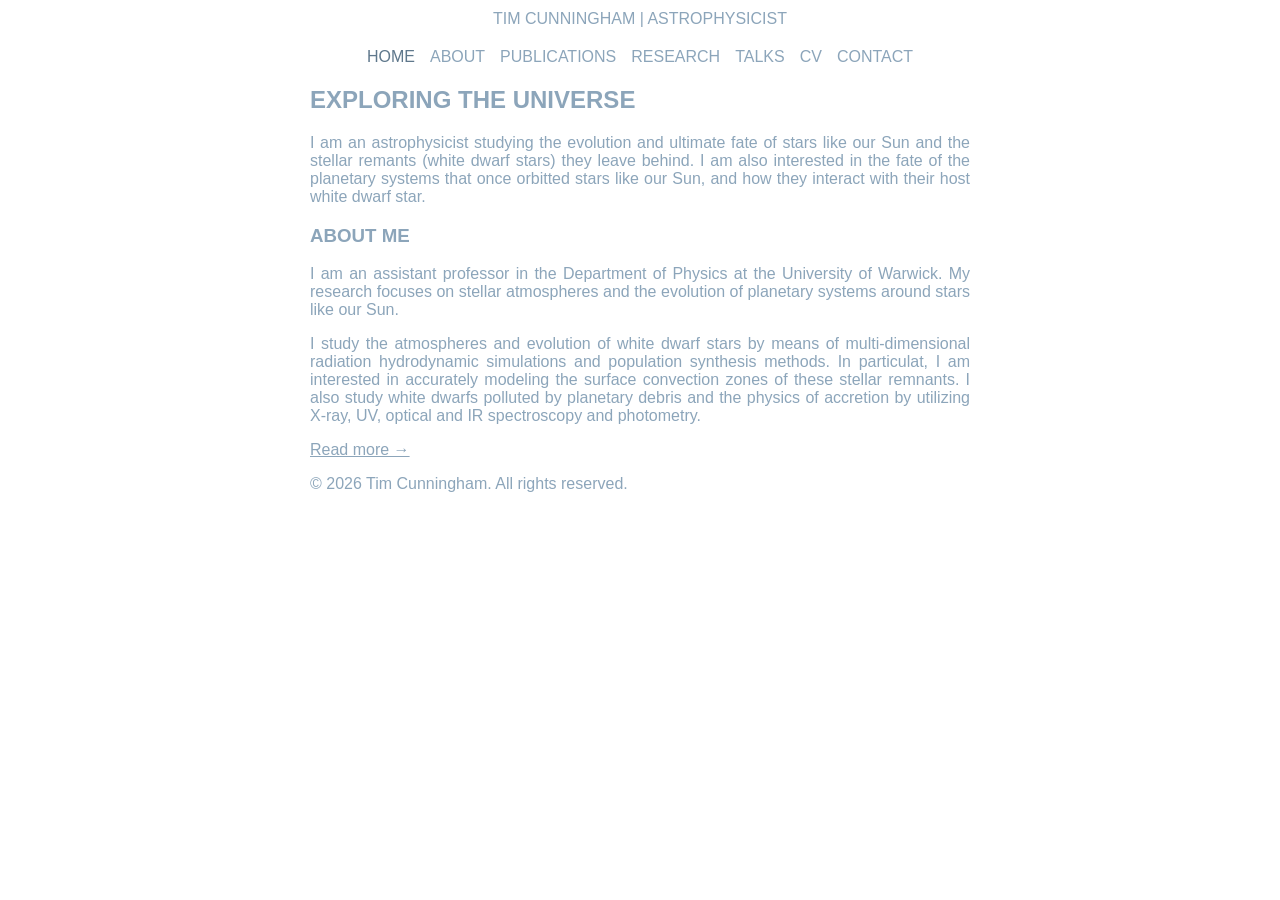
<file: index.html>
<!DOCTYPE html>
<html lang="en">
<head>
    <meta charset="UTF-8">
    <title>Tim Cunningham – Stellar Astrophysics</title>
    <!-- <meta name="robots" content="noindex, nofollow"> -->
    <meta name="viewport" content="width=device-width, initial-scale=1">
    <link rel="stylesheet" href="styles.css">
</head>
<body>

<header class="site-header">
    <div class="logo">
        <span class="logo-title">TIM CUNNINGHAM | ASTROPHYSICIST</span>
        <!-- <span class="logo-subtitle">Astrophysicist</span> -->
    </div>
    <nav class="main-nav">
        <a href="index.html" class="active">HOME</a>
        <a href="about.html">ABOUT</a>
        <a href="publications.html">PUBLICATIONS</a>
        <a href="research.html">RESEARCH</a>
        <!-- <a href="models.html">MODELS</a> -->
        <a href="talks.html">TALKS</a>
        <a href="cv.html">CV</a>
        <a href="contact.html">CONTACT</a>
    </nav>
</header>

<!-- Hero / Landing section with big background image -->
<section class="hero">
    <div class="hero-overlay"></div>
    <div class="hero-content">
        <h2>EXPLORING THE UNIVERSE</h2>
        <p align="justify">
            I am an astrophysicist studying the evolution and ultimate fate of stars like our Sun and the 
            stellar remants (white dwarf stars) they leave behind. I am also interested in the 
            fate of the planetary systems that once orbitted stars like our Sun, and how they interact
            with their host white dwarf star.
        </p>
        <!-- <a href="#about-brief" class="hero-button">Learn More</a> -->
    </div>
</section>

<!-- Scrolling image strip / feature images -->
<!-- <section class="image-strip">
    <div class="image-card">
        <img src="images/nebula.jpg" alt="Convection">
        <div class="image-caption">Mixing in a white dwarf atmosphere induced by convection</div>
    </div>
    <div class="image-card">
        <img src="images/galaxy.jpg" alt="Galaxy">
        <div class="image-caption">Accretion of planetary debris onto the surface of a white dwarf</div>
    </div>
</section> -->

<!-- Short "About Me" preview on the landing page -->
<section id="about-brief" class="about-brief">
    <div class="about-text">
        <h3>ABOUT ME</h3>
        <p align="justify">
            I am an assistant professor in the Department of Physics at the University of Warwick. My research focuses on
            stellar atmospheres and the evolution of planetary systems around stars like our Sun.
        </p>
        <p align="justify">
            I study the atmospheres and evolution of white dwarf stars by 
            means of multi-dimensional radiation hydrodynamic simulations and 
            population synthesis methods. In particulat, I am interested in 
            accurately modeling the surface convection zones of these stellar remnants. 
            I also study white dwarfs polluted by planetary debris and the physics 
            of accretion by utilizing X-ray, UV, optical and IR spectroscopy and photometry.
        </p>
        <a href="about.html" class="inline-link">Read more →</a>
    </div>
</section>

<footer class="site-footer">
    <p>© <span id="year"></span> Tim Cunningham. All rights reserved.</p>
</footer>

<script>
    // Simple script to keep the year current
    document.getElementById('year').textContent = new Date().getFullYear();
</script>

</body>
</html>
</file>
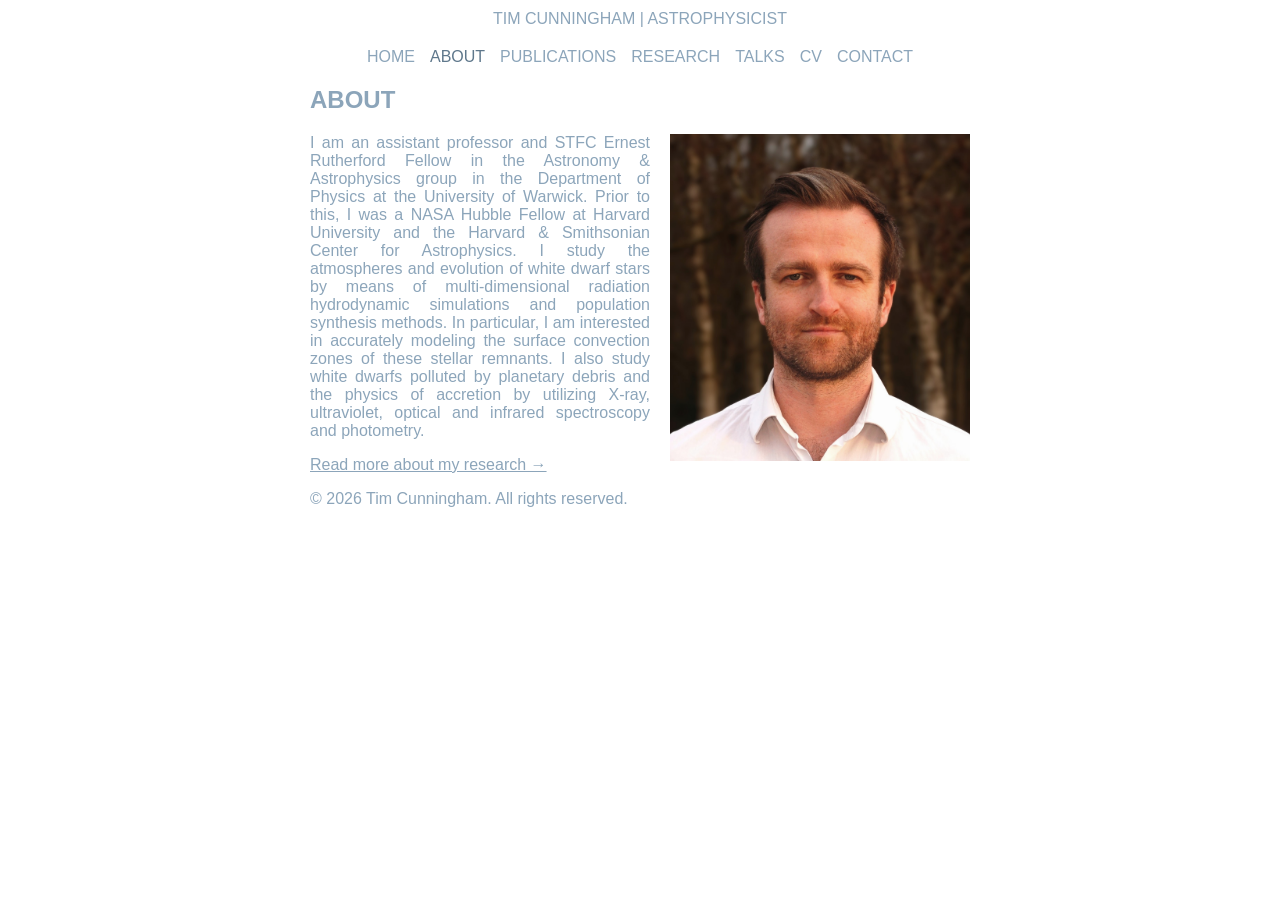
<file: about.html>
<!DOCTYPE html>
<html lang="en">
<head>
    <meta charset="UTF-8">
    <!-- <meta name="robots" content="noindex, nofollow"> -->
    <title>About – Tim Cunningham</title>
    <meta name="viewport" content="width=device-width, initial-scale=1">
    <link rel="stylesheet" href="styles.css">
</head>
<body>

<header class="site-header">
    <div class="logo">
        <span class="logo-title">TIM CUNNINGHAM | ASTROPHYSICIST</span>
        <!-- <span class="logo-subtitle">Astrophysicist</span> -->
    </div>
    <nav class="main-nav">
        <a href="index.html">HOME</a>
        <a href="about.html" class="active">ABOUT</a>
        <a href="publications.html">PUBLICATIONS</a>
        <a href="research.html">RESEARCH</a>
        <!-- <a href="models.html">MODELS</a> -->
        <a href="talks.html">TALKS</a>
        <a href="cv.html">CV</a>
        <a href="contact.html">CONTACT</a>
    </nav>
</header>

<main class="page-content">
    <h2>ABOUT</h2>
    <p><img src="tim-cunningham-DMG_0608-small.jpeg" alt="profile" 
       style="margin-left: 20px; margin-bottom: 6px;" align="right" 
       class="alignleft" width="300" border="0" /></p>
    <p align="justify">
        I am an assistant professor and STFC Ernest Rutherford Fellow in the 
        Astronomy & Astrophysics group in the Department of Physics at the 
        University of Warwick. Prior to this, I was a NASA Hubble Fellow
        at Harvard University and the Harvard & Smithsonian Center for Astrophysics.
        I study the atmospheres and evolution of white dwarf stars by means of 
        multi-dimensional radiation hydrodynamic simulations and population synthesis methods. 
        In particular, I am interested in accurately modeling the surface convection zones 
        of these stellar remnants. I also study white dwarfs polluted by planetary 
        debris and the physics of accretion by utilizing X-ray, ultraviolet, optical and 
        infrared spectroscopy and photometry.
    </p>

    <a href="research.html" class="inline-link">Read more about my research →</a>

</main>

<footer class="site-footer">
    <p>© <span id="year"></span> Tim Cunningham. All rights reserved.</p>
</footer>

<script>
    document.getElementById('year').textContent = new Date().getFullYear();
</script>

</body>
</html>
</file>
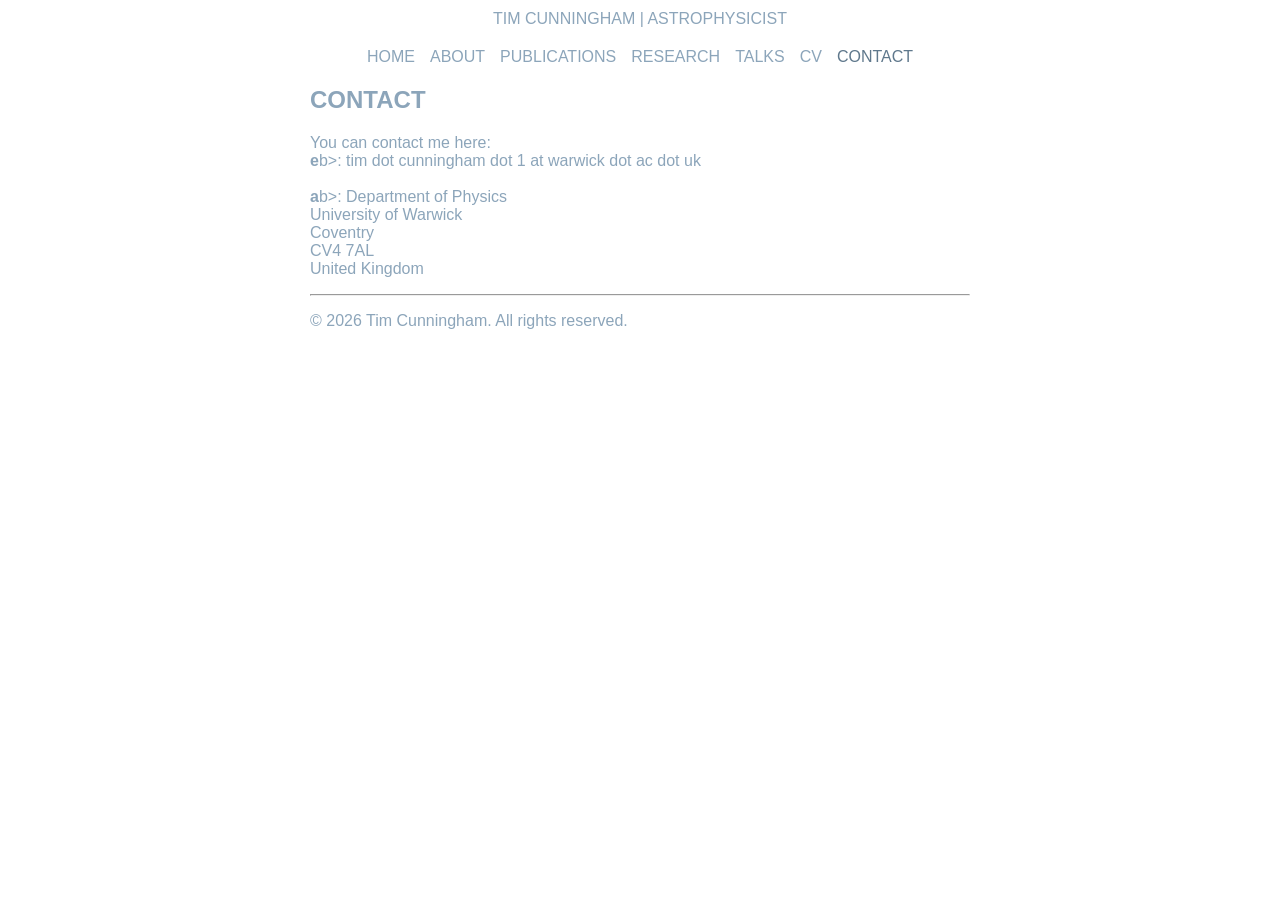
<file: contact.html>
<!DOCTYPE html>
<html lang="en">
<head>
    <meta charset="UTF-8">
    <meta name="robots" content="noindex, nofollow">
    <title>About – Tim Cunningham</title>
    <meta name="viewport" content="width=device-width, initial-scale=1">
    <link rel="stylesheet" href="styles.css">
</head>
<body>

<header class="site-header">
    <div class="logo">
        <span class="logo-title">TIM CUNNINGHAM | ASTROPHYSICIST</span>
        <!-- <span class="logo-subtitle">Astrophysicist</span> -->
    </div>
    <nav class="main-nav">
        <a href="index.html">HOME</a>
        <a href="about.html">ABOUT</a>
        <a href="publications.html">PUBLICATIONS</a>
        <a href="research.html">RESEARCH</a>
        <!-- <a href="models.html">MODELS</a> -->
        <a href="talks.html">TALKS</a>
        <a href="cv.html">CV</a>
        <a href="contact.html" class="active">CONTACT</a>
    </nav>
</header>

<main class="page-content">
    <h2>CONTACT</h2>
      <p>You can contact me here: 
        <br><b>e</b>b>: tim dot cunningham dot 1 at warwick dot ac dot uk
        <br>
        <br><b>a</b>b>: Department of Physics 
            <br> University of Warwick 
            <br> Coventry
            <br> CV4 7AL
            <br> United Kingdom
            
            
      </p>
    <hr />
</main>

<footer class="site-footer">
    <p>© <span id="year"></span> Tim Cunningham. All rights reserved.</p>
</footer>

<script>
    document.getElementById('year').textContent = new Date().getFullYear();
</script>

</body>
</html>
</file>
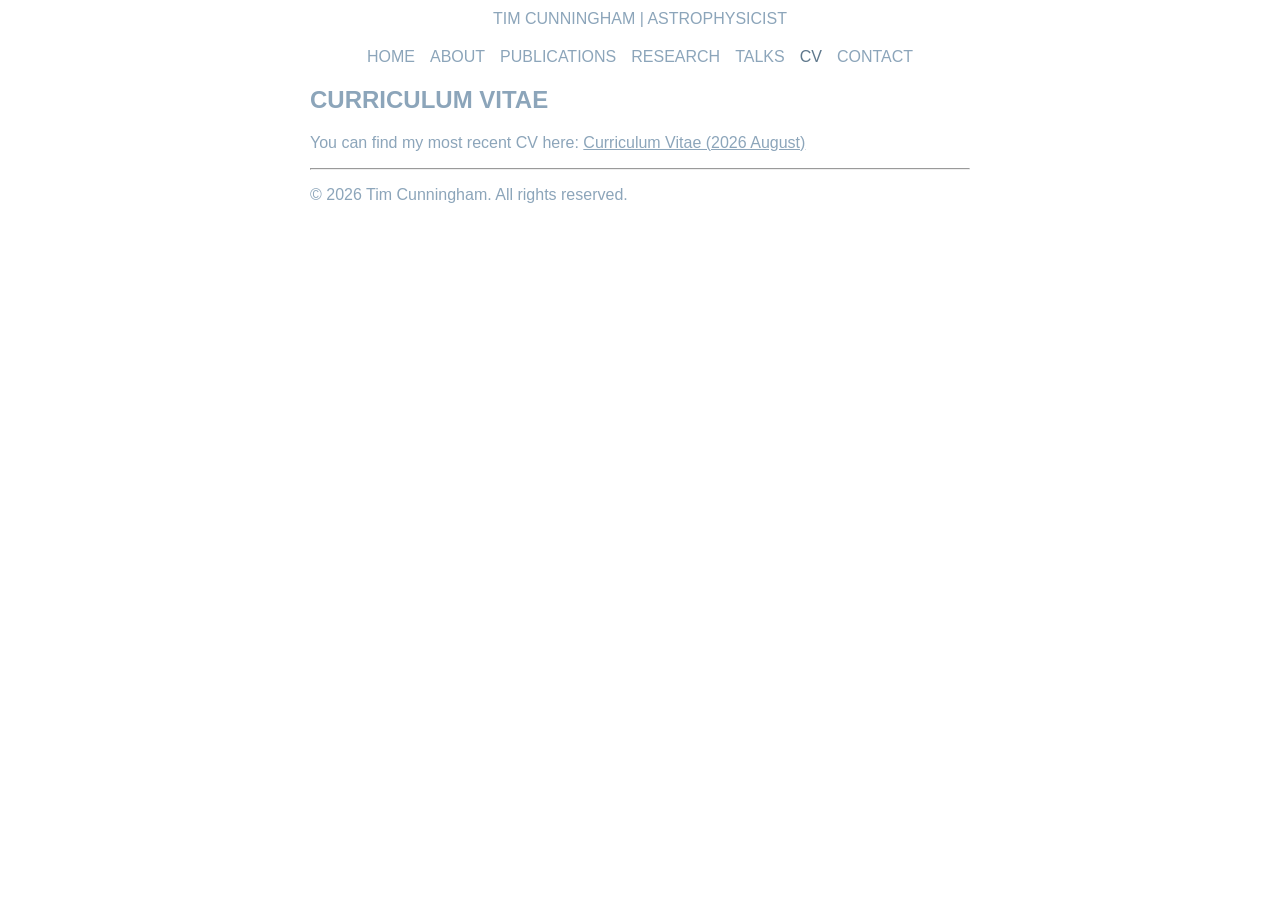
<file: cv.html>
<!DOCTYPE html>
<html lang="en">
<head>
    <meta charset="UTF-8">
    <meta name="robots" content="noindex, nofollow">
    <title>About – Tim Cunningham</title>
    <meta name="viewport" content="width=device-width, initial-scale=1">
    <link rel="stylesheet" href="styles.css">
</head>
<body>

<header class="site-header">
    <div class="logo">
        <span class="logo-title">TIM CUNNINGHAM | ASTROPHYSICIST</span>
        <!-- <span class="logo-subtitle">Astrophysicist</span> -->
    </div>
    <nav class="main-nav">
        <a href="index.html">HOME</a>
        <a href="about.html">ABOUT</a>
        <a href="publications.html">PUBLICATIONS</a>
        <a href="research.html">RESEARCH</a>
        <!-- <a href="models.html">MODELS</a> -->
        <a href="talks.html">TALKS</a>
        <a href="cv.html" class="active">CV</a>
        <a href="contact.html">CONTACT</a>
    </nav>
</header>

<main class="page-content">
    <h2>CURRICULUM VITAE</h2>
      <p>You can find my most recent CV here: <a href="cv___tim_cunningham.pdf">Curriculum Vitae (2026 August)</a></p>
    <hr />
</main>

<footer class="site-footer">
    <p>© <span id="year"></span> Tim Cunningham. All rights reserved.</p>
</footer>

<script>
    document.getElementById('year').textContent = new Date().getFullYear();
</script>

</body>
</html>
</file>
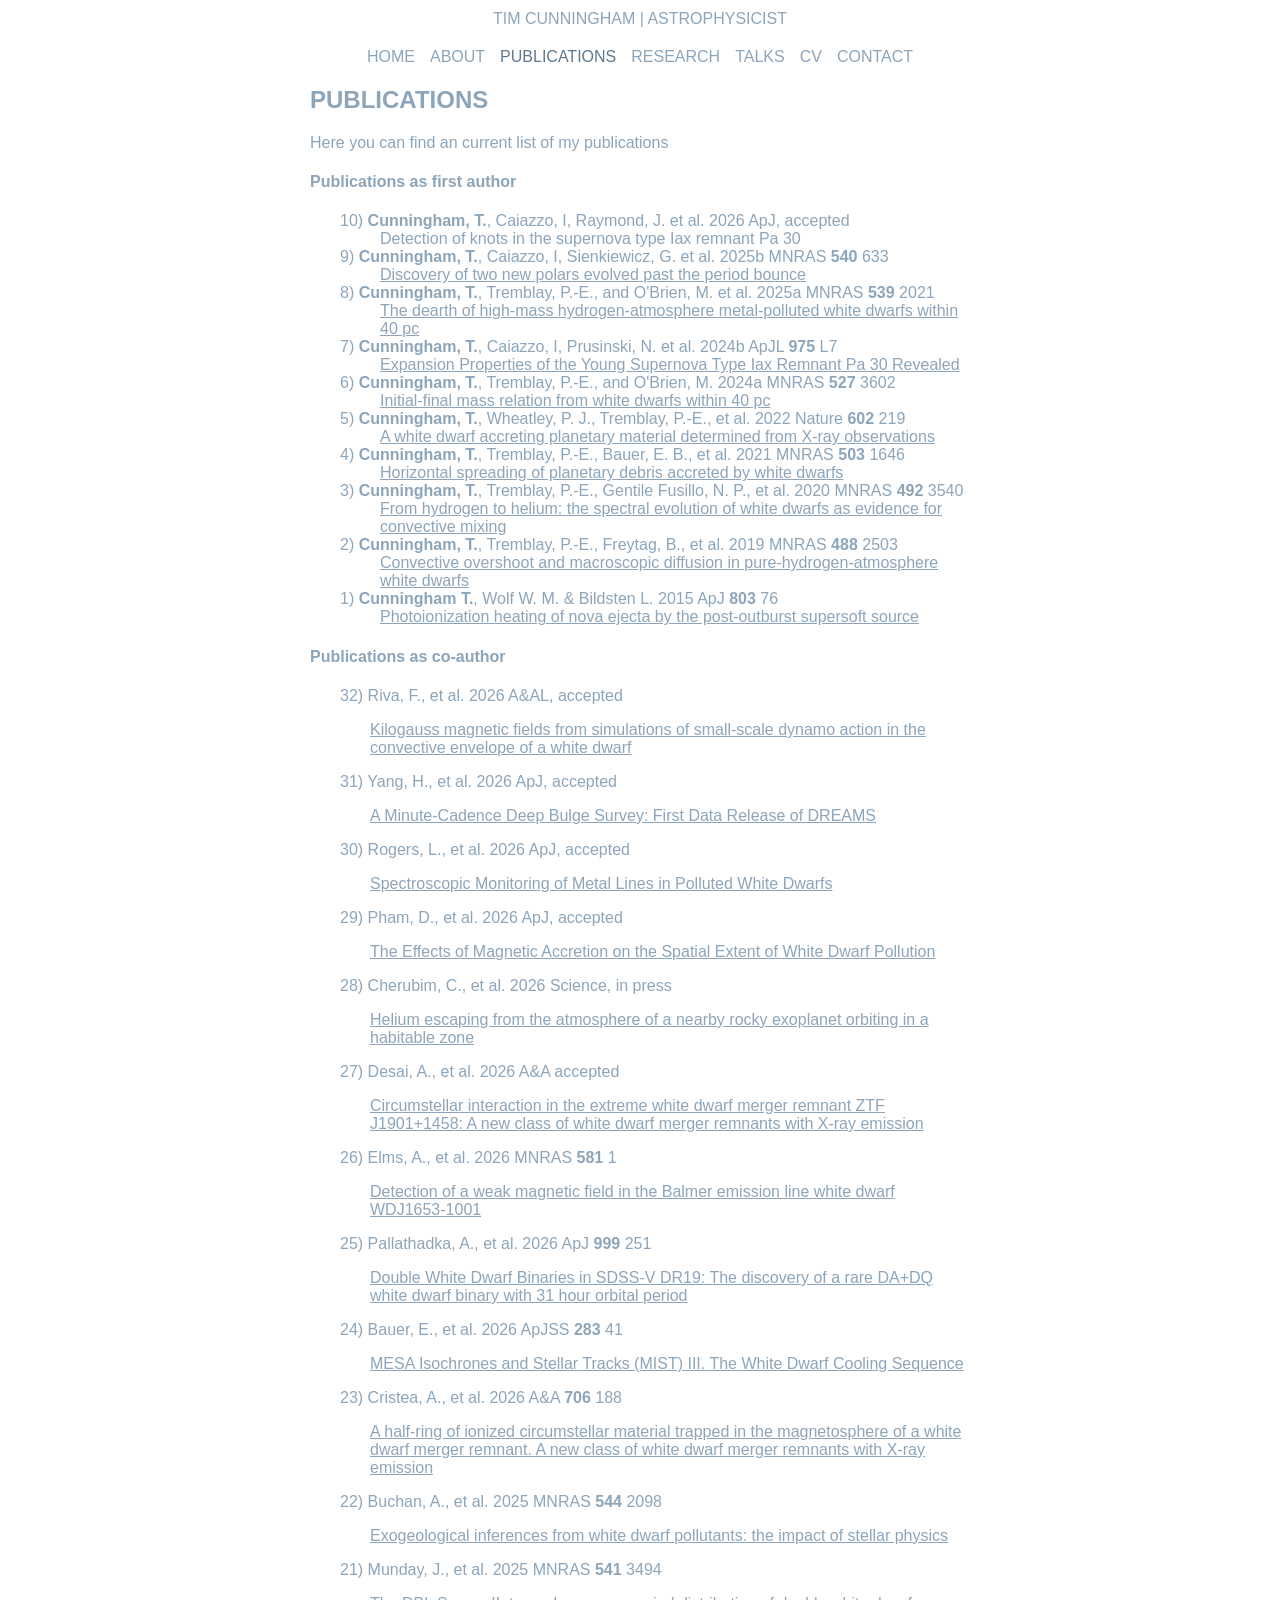
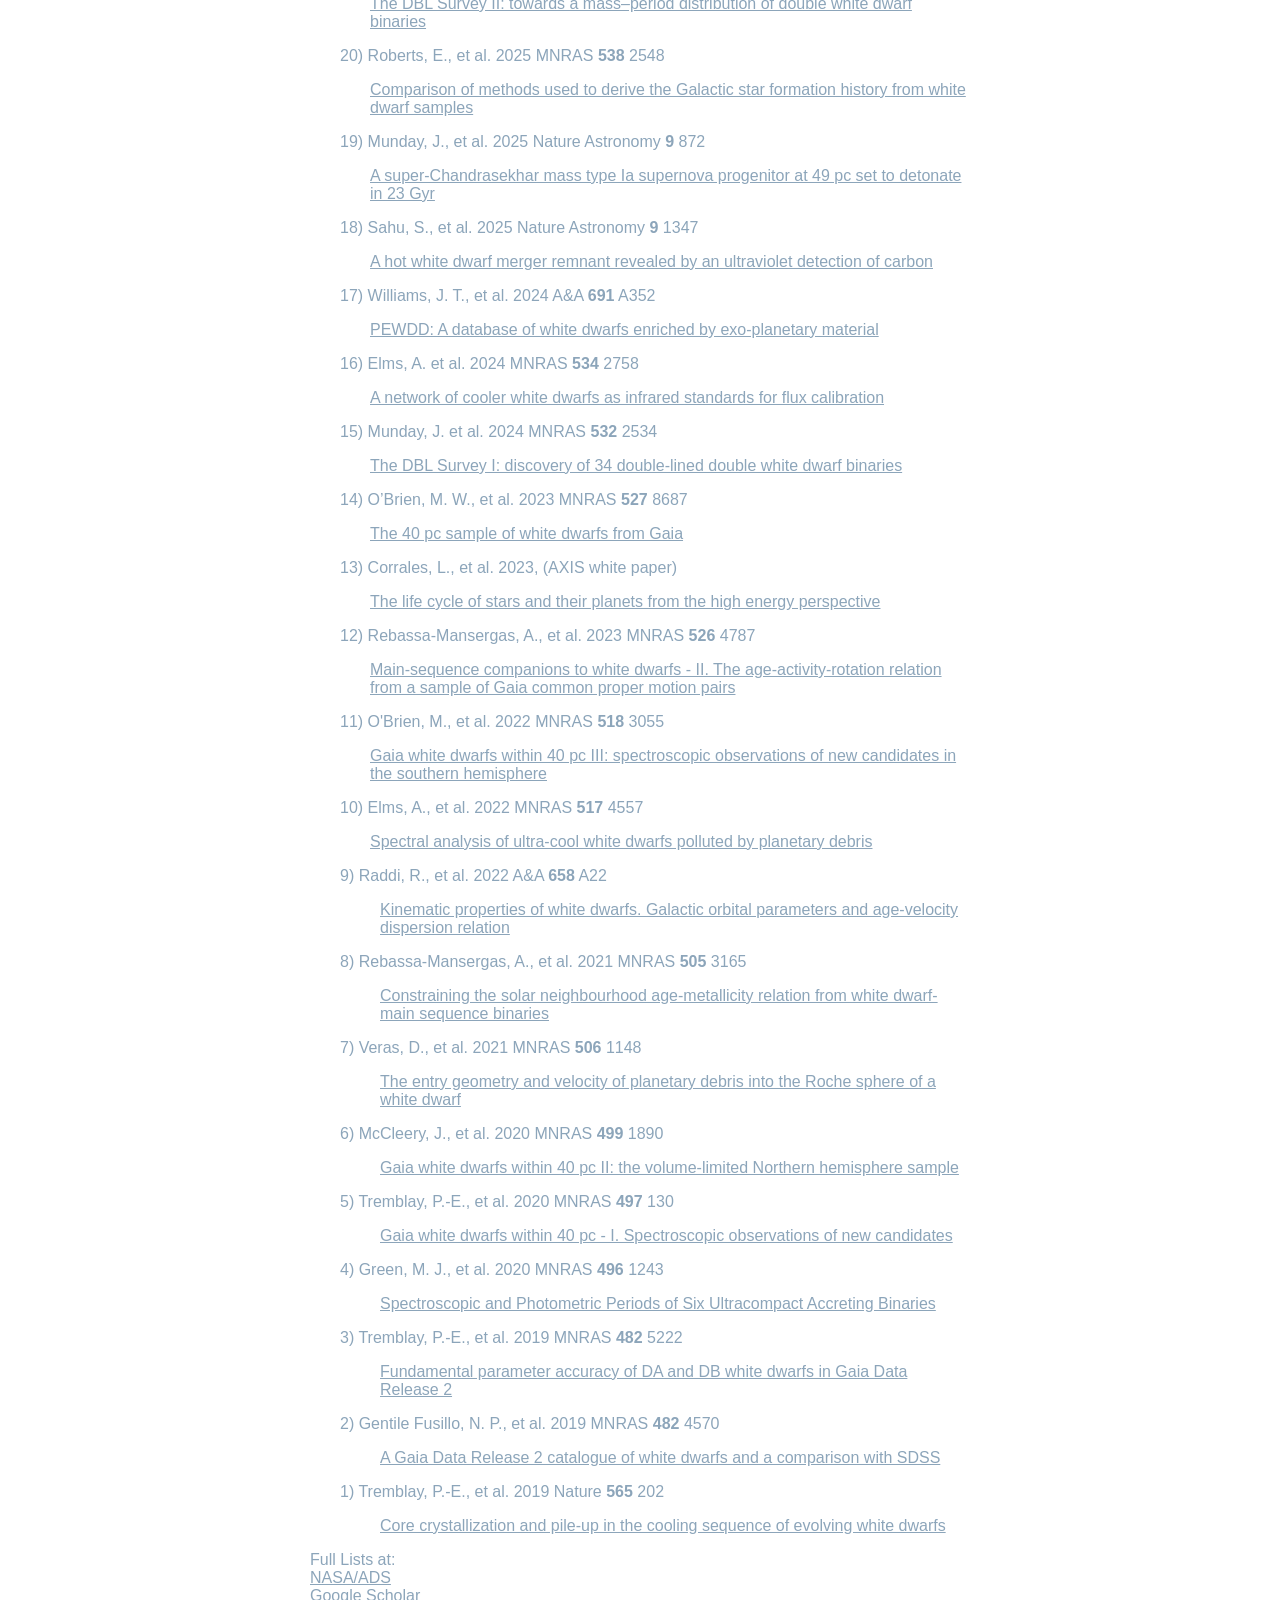
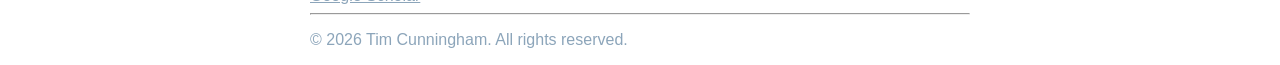
<file: publications.html>
<!DOCTYPE html>
<html lang="en">
<head>
    <meta charset="UTF-8">
    <!-- <meta name="robots" content="noindex, nofollow"> -->
    <title>About – Tim Cunningham</title>
    <meta name="viewport" content="width=device-width, initial-scale=1">
    <link rel="stylesheet" href="styles.css">
</head>
<body>

<header class="site-header">
    <div class="logo">
        <span class="logo-title">TIM CUNNINGHAM | ASTROPHYSICIST</span>
        <!-- <span class="logo-subtitle">Astrophysicist</span> -->
    </div>
    <nav class="main-nav">
        <a href="index.html">HOME</a>
        <a href="about.html">ABOUT</a>
        <a href="publications.html" class="active">PUBLICATIONS</a>
        <a href="research.html">RESEARCH</a>
        <!-- <a href="models.html">MODELS</a> -->
        <a href="talks.html">TALKS</a>
        <a href="cv.html">CV</a>
        <a href="contact.html">CONTACT</a>
    </nav>
</header>

<main class="page-content">
    <h2>PUBLICATIONS</h2>
    <p>
        Here you can find an current list of my publications
    </p>

<h4>Publications as first author</h4>
<div style="padding-left: 30px;">
<div>10) <strong>Cunningham, T.</strong>, Caiazzo, I, Raymond, J. et al. 2026 ApJ, accepted</div>
<div style="padding-left: 40px;">Detection of knots in the supernova type Iax remnant Pa 30</div>
<div>9) <strong>Cunningham, T.</strong>, Caiazzo, I, Sienkiewicz, G. et al. 2025b MNRAS <strong>540</strong> 633</div>
<div style="padding-left: 40px;"><a href="https://ui.adsabs.harvard.edu/abs/2025MNRAS.540..633C/abstract">Discovery of two new polars evolved past the period bounce</a></div>
<div>8) <strong>Cunningham, T.</strong>, Tremblay, P.-E., and O'Brien, M. et al. 2025a MNRAS <strong>539</strong> 2021</div>
<div style="padding-left: 40px;"><a href="https://ui.adsabs.harvard.edu/abs/2025MNRAS.539.2021C/abstract">The dearth of high-mass hydrogen-atmosphere metal-polluted white dwarfs within 40 pc</a></div>
<div>7) <strong>Cunningham, T.</strong>, Caiazzo, I, Prusinski, N. et al. 2024b ApJL <strong>975</strong> L7</div>
<div style="padding-left: 40px;"><a href="https://ui.adsabs.harvard.edu/abs/2024ApJ...975L...7C/abstract">Expansion Properties of the Young Supernova Type Iax Remnant Pa 30 Revealed</a></div>
<div>6) <strong>Cunningham, T.</strong>, Tremblay, P.-E., and O'Brien, M. 2024a MNRAS <strong>527</strong> 3602</div>
<div style="padding-left: 40px;"><a href="https://ui.adsabs.harvard.edu/abs/2024MNRAS.527.3602C/abstract">Initial-final mass relation from white dwarfs within 40 pc</a></div>
<div>5) <strong>Cunningham, T.</strong>, Wheatley, P. J., Tremblay, P.-E., et al. 2022 Nature <strong>602</strong> 219</div>
<div style="padding-left: 40px;"><a href="https://ui.adsabs.harvard.edu/abs/2022Natur.602..219C">A white dwarf accreting planetary material determined from X-ray observations</a></div>
<div>4) <strong>Cunningham, T.</strong>, Tremblay, P.-E., Bauer, E. B., et al. 2021 MNRAS <strong>503</strong> 1646</div>
<div style="padding-left: 40px;"><a href="https://ui.adsabs.harvard.edu/abs/2021arXiv210209564C/abstract">Horizontal spreading of planetary debris accreted by white dwarfs</a></div>
<div>3) <strong>Cunningham, T.</strong>, Tremblay, P.-E., Gentile Fusillo, N. P., et al. 2020 MNRAS <strong>492</strong> 3540</div>
<div style="padding-left: 40px;"><a href="https://ui.adsabs.harvard.edu/abs/2020MNRAS.492.3540C">From hydrogen to helium: the spectral evolution of white dwarfs as evidence for convective mixing</a></div>
<div>2) <strong>Cunningham, T.</strong>, Tremblay, P.-E., Freytag, B., et al. 2019 MNRAS <strong>488</strong> 2503</div>
<div style="padding-left: 40px;"><a href="https://ui.adsabs.harvard.edu/abs/2019MNRAS.488.2503C">Convective overshoot and macroscopic diffusion in pure-hydrogen-atmosphere white dwarfs</a></div>
<div>1) <strong>Cunningham T.</strong>, Wolf W. M. &amp; Bildsten L. 2015 ApJ <strong>803</strong> 76</div>
<div style="padding-left: 40px;"><a href="https://ui.adsabs.harvard.edu/abs/2015ApJ...803...76C/abstract">Photoionization heating of nova ejecta by the post-outburst supersoft source</a></div>
</div>
<h4>Publications as co-author</h4>
<div style="padding-left: 30px;">
<div>
<div>
<div>
<div>
<div>
<div>32) Riva, F., et al. 2026 A&amp;AL, accepted</div>
<div style="padding-left: 30px;">
<div class="page" title="Page 1">
<div class="section">
<div class="layoutArea">
<div class="column">
<p><a href="https://ui.adsabs.harvard.edu/abs/2026arXiv260806003R/abstract">Kilogauss magnetic fields from simulations of small-scale dynamo action in the convective envelope of a white dwarf</a></p>
</div>
</div>
</div>
</div>
</div>
<div>31) Yang, H., et al. 2026 ApJ, accepted</div>
<div style="padding-left: 30px;">
<div class="page" title="Page 1">
<div class="section">
<div class="layoutArea">
<div class="column">
<p><a href="https://ui.adsabs.harvard.edu/abs/2026arXiv260527364Y/abstract">A Minute-Cadence Deep Bulge Survey: First Data Release of DREAMS</a></p>
</div>
</div>
</div>
</div>
</div>
<div>30) Rogers, L., et al. 2026 ApJ, accepted</div>
<div style="padding-left: 30px;">
<div class="page" title="Page 1">
<div class="section">
<div class="layoutArea">
<div class="column">
<p><a href="https://ui.adsabs.harvard.edu/abs/2026arXiv260700192R/abstract">Spectroscopic Monitoring of Metal Lines in Polluted White Dwarfs</a></p>
</div>
</div>
</div>
</div>
</div>
<div>29) Pham, D., et al. 2026 ApJ, accepted</div>
<div style="padding-left: 30px;">
<div class="page" title="Page 1">
<div class="section">
<div class="layoutArea">
<div class="column">
<p><a href="https://ui.adsabs.harvard.edu/abs/2026arXiv260720747P/abstract">The Effects of Magnetic Accretion on the Spatial Extent of White Dwarf Pollution</a></p>
</div>
</div>
</div>
</div>
</div>
<div>28) Cherubim, C., et al. 2026 Science, in press</div>
<div style="padding-left: 30px;">
<div class="page" title="Page 1">
<div class="section">
<div class="layoutArea">
<div class="column">
<p><a href="https://ui.adsabs.harvard.edu/abs/2026arXiv260714326C/abstract">Helium escaping from the atmosphere of a nearby rocky exoplanet orbiting in a habitable zone</a></p>
</div>
</div>
</div>
</div>
</div>
<div>27) Desai, A., et al. 2026 A&amp;A accepted</div>
<div style="padding-left: 30px;">
<div class="page" title="Page 1">
<div class="section">
<div class="layoutArea">
<div class="column">
<p><a href="https://ui.adsabs.harvard.edu/abs/2025arXiv250903216D/abstract">Circumstellar interaction in the extreme white dwarf merger remnant ZTF J1901+1458: A new class of white dwarf merger remnants with X-ray emission</a></p>
</div>
</div>
</div>
</div>
</div>
<div>26) Elms, A., et al. 2026 MNRAS <strong>581</strong> 1</div>
<div style="padding-left: 30px;">
<div class="page" title="Page 1">
<div class="section">
<div class="layoutArea">
<div class="column">
<p><a href="https://ui.adsabs.harvard.edu/abs/2026MNRAS.548ag505E/abstract">Detection of a weak magnetic field in the Balmer emission line white dwarf WDJ1653-1001</a></p>
</div>
</div>
</div>
</div>
</div>
<div>25) Pallathadka, A., et al. 2026 ApJ <strong>999</strong> 251</div>
<div style="padding-left: 30px;">
<div class="page" title="Page 1">
<div class="section">
<div class="layoutArea">
<div class="column">
<p><a href="https://ui.adsabs.harvard.edu/abs/2026ApJ...999..251A/abstract">Double White Dwarf Binaries in SDSS-V DR19: The discovery of a rare DA+DQ white dwarf binary with 31 hour orbital period</a></p>
</div>
</div>
</div>
</div>
</div>
<div>24) Bauer, E., et al. 2026 ApJSS <strong>283</strong> 41</div>
<div style="padding-left: 30px;">
<div class="page" title="Page 1">
<div class="section">
<div class="layoutArea">
<div class="column">
<p><a href="https://ui.adsabs.harvard.edu/abs/2025arXiv250921717B/abstract">MESA Isochrones and Stellar Tracks (MIST) III. The White Dwarf Cooling Sequence</a></p>
</div>
</div>
</div>
</div>
</div>
<div>23) Cristea, A., et al. 2026 A&amp;A <strong> 706 </strong> 188</div>
<div style="padding-left: 30px;">
<div class="page" title="Page 1">
<div class="section">
<div class="layoutArea">
<div class="column">
<p><a href="https://ui.adsabs.harvard.edu/abs/2025arXiv250713850C/abstract">A half-ring of ionized circumstellar material trapped in the magnetosphere of a white dwarf merger remnant. A new class of white dwarf merger remnants with X-ray emission</a></p>
</div>
</div>
</div>
</div>
</div>
<div>22) Buchan, A., et al. 2025 MNRAS <strong> 544 </strong> 2098</div>
<div style="padding-left: 30px;">
<div class="page" title="Page 1">
<div class="section">
<div class="layoutArea">
<div class="column">
<p><a href="https://ui.adsabs.harvard.edu/abs/2025MNRAS.tmp.1719B/abstract">Exogeological inferences from white dwarf pollutants: the impact of stellar physics</a></p>
</div>
</div>
</div>
</div>
</div>
21) Munday, J., et al. 2025 MNRAS<strong> 541 </strong>3494</div>
<div style="padding-left: 30px;">
<div class="page" title="Page 1">
<div class="section">
<div class="layoutArea">
<div class="column">
<p><a href="https://ui.adsabs.harvard.edu/abs/2025MNRAS.541.3494M/abstract">The DBL Survey II: towards a mass&ndash;period distribution of double white dwarf binaries</a></p>
</div>
</div>
</div>
</div>
</div>
</div>
</div>
<div>20) Roberts, E., et al. 2025 MNRAS <strong>538</strong> 2548</div>
<div style="padding-left: 30px;">
<div class="page" title="Page 1">
<div class="section">
<div class="layoutArea">
<div class="column">
<p><a href="https://ui.adsabs.harvard.edu/abs/2025MNRAS.538.2548R/abstract">Comparison of methods used to derive the Galactic star formation history from white dwarf samples</a></p>
</div>
</div>
</div>
</div>
</div>
</div>
<div>19) Munday, J., et al. 2025 Nature Astronomy <strong>9</strong> 872</div>
<div style="padding-left: 30px;">
<div class="page" title="Page 1">
<div class="section">
<div class="layoutArea">
<div class="column">
<p><a href="https://ui.adsabs.harvard.edu/abs/2025NatAs...9..872M/abstract">A super-Chandrasekhar mass type Ia supernova progenitor at 49 pc set to detonate in 23 Gyr</a></p>
</div>
</div>
</div>
</div>
</div>
</div>
<div>18) Sahu, S., et al. 2025 Nature Astronomy <strong>9 </strong>1347</div>
<div style="padding-left: 30px;">
<div class="page" title="Page 1">
<div class="section">
<div class="layoutArea">
<div class="column">
<p><a href="https://ui.adsabs.harvard.edu/abs/2025NatAs...9.1347S/abstract">A hot white dwarf merger remnant revealed by an ultraviolet detection of carbon</a></p>
</div>
</div>
</div>
</div>
</div>
<div>17) Williams, J. T., et al. 2024 A&amp;A <strong>691</strong> A352</div>
<div style="padding-left: 30px;">
<div class="page" title="Page 1">
<div class="section">
<div class="layoutArea">
<div class="column">
<p><a href="https://ui.adsabs.harvard.edu/abs/2024A%26A...691A.352W/abstract">PEWDD: A database of white dwarfs enriched by exo-planetary material</a></p>
</div>
</div>
</div>
</div>
</div>
<div>16) Elms, A. et al. 2024 MNRAS <strong>534</strong> 2758</div>
<div style="padding-left: 30px;">
<div class="page" title="Page 1">
<div class="section">
<div class="layoutArea">
<div class="column">
<p><a href="https://ui.adsabs.harvard.edu/abs/2024MNRAS.534.2758E/abstract">A network of cooler white dwarfs as infrared standards for flux calibration</a></p>
</div>
</div>
</div>
</div>
</div>
<div>15) Munday, J. et al. 2024 MNRAS <strong>532</strong> 2534</div>
<div style="padding-left: 30px;">
<div class="page" title="Page 1">
<div class="section">
<div class="layoutArea">
<div class="column">
<p><a href="https://ui.adsabs.harvard.edu/abs/2024MNRAS.532.2534M/abstract">The DBL Survey I: discovery of 34 double-lined double white dwarf binaries</a></p>
</div>
</div>
</div>
</div>
</div>
<div>14) O&rsquo;Brien, M. W., et al. 2023 MNRAS <strong>527</strong> 8687</div>
<div style="padding-left: 30px;">
<div class="page" title="Page 1">
<div class="section">
<div class="layoutArea">
<div class="column">
<p><a href="https://ui.adsabs.harvard.edu/abs/2024MNRAS.527.8687O/abstract">The 40 pc sample of white dwarfs from Gaia</a></p>
</div>
</div>
</div>
</div>
</div>
<div>13) Corrales, L., et al. 2023, (AXIS white paper)</div>
<div style="padding-left: 30px;">
<div class="page" title="Page 1">
<div class="section">
<div class="layoutArea">
<div class="column">
<p><a href="https://ui.adsabs.harvard.edu/abs/2023arXiv231107674C/abstract">The life cycle of stars and their planets from the high energy perspective</a></p>
</div>
</div>
</div>
</div>
</div>
<div>12) Rebassa-Mansergas, A., et al. 2023 MNRAS <strong>526</strong> 4787</div>
<div style="padding-left: 30px;">
<div class="page" title="Page 1">
<div class="section">
<div class="layoutArea">
<div class="column">
<p><a href="https://ui.adsabs.harvard.edu/abs/2023MNRAS.526.4787R/abstract">Main-sequence companions to white dwarfs - II. The age-activity-rotation relation from a sample of Gaia common proper motion pairs</a></p>
</div>
</div>
</div>
</div>
</div>
<div>11) O'Brien, M., et al. 2022 MNRAS <strong>518</strong> 3055</div>
<div style="padding-left: 30px;">
<div class="page" title="Page 1">
<div class="section">
<div class="layoutArea">
<div class="column">
<p><a href="https://arxiv.org/abs/2210.01608">Gaia white dwarfs within 40 pc III: spectroscopic observations of new candidates in the southern hemisphere</a></p>
</div>
</div>
</div>
</div>
</div>
<div>10) Elms, A., et al. 2022 MNRAS <strong>517 </strong>4557</div>
<div style="padding-left: 30px;">
<div class="page" title="Page 1">
<div class="section">
<div class="layoutArea">
<div class="column">
<p><a href="https://arxiv.org/abs/2206.05258">Spectral analysis of ultra-cool white dwarfs polluted by planetary debris</a></p>
</div>
</div>
</div>
</div>
</div>
</div>
<div style="padding-left: 30px;">9) Raddi, R., et al. 2022 A&amp;A <strong>658</strong> A22</div>
<div style="padding-left: 70px;">
<div class="page" title="Page 1">
<div class="section">
<div class="layoutArea">
<div class="column">
<p><a href="https://ui.adsabs.harvard.edu/abs/2022A%26A...658A..22R"> Kinematic properties of white dwarfs. Galactic orbital parameters and age-velocity dispersion relation </a></p>
</div>
</div>
</div>
</div>
</div>
<div style="padding-left: 30px;">8) Rebassa-Mansergas, A., et al. 2021 MNRAS <strong>505</strong> 3165</div>
<div style="padding-left: 70px;">
<div class="page" title="Page 1">
<div class="section">
<div class="layoutArea">
<div class="column">
<p><a href="https://ui.adsabs.harvard.edu/abs/2021arXiv210513379R/abstract"> Constraining the solar neighbourhood age-metallicity relation from white dwarf-main sequence binaries </a></p>
</div>
</div>
</div>
</div>
</div>
<div style="padding-left: 30px;">7) Veras, D., et al. 2021 MNRAS <strong>506</strong> 1148</div>
<div style="padding-left: 70px;">
<div class="page" title="Page 1">
<div class="section">
<div class="layoutArea">
<div class="column">
<p><a href="https://ui.adsabs.harvard.edu/abs/2021arXiv210604601V/abstract"> The entry geometry and velocity of planetary debris into the Roche sphere of a white dwarf </a></p>
</div>
</div>
</div>
</div>
</div>
<div style="padding-left: 30px;">6) McCleery, J., et al. 2020 MNRAS <strong>499</strong> 1890</div>
<div style="padding-left: 70px;">
<div class="page" title="Page 1">
<div class="section">
<div class="layoutArea">
<div class="column">
<p><a href="https://ui.adsabs.harvard.edu/abs/2020MNRAS.499.1890M/abstract"> Gaia white dwarfs within 40 pc II: the volume-limited Northern hemisphere sample </a></p>
</div>
</div>
</div>
</div>
</div>
<div style="padding-left: 30px;">5) Tremblay, P.-E., et al. 2020 MNRAS <strong>497</strong> 130</div>
<div style="padding-left: 70px;">
<p class="s-results-title"><a href="https://ui.adsabs.harvard.edu/abs/2020MNRAS.497..130T/abstract"> Gaia white dwarfs within 40 pc - I. Spectroscopic observations of new candidates </a></p>
</div>
<div style="padding-left: 30px;">4) Green, M. J., et al. 2020 MNRAS <strong>496</strong> 1243</div>
<div style="padding-left: 70px;">
<div class="page" title="Page 1">
<div class="section">
<div class="layoutArea">
<div class="column">
<p><a href="https://arxiv.org/pdf/2005.12616.pdf"> Spectroscopic and Photometric Periods of Six Ultracompact Accreting Binaries </a></p>
</div>
</div>
</div>
</div>
</div>
<div style="padding-left: 30px;">3) Tremblay, P.-E., et al. 2019 MNRAS <strong>482</strong> 5222</div>
<div style="padding-left: 70px;">
<p class="s-results-title"><a href="https://ui.adsabs.harvard.edu/abs/2019MNRAS.482.5222T/abstract"> Fundamental parameter accuracy of DA and DB white dwarfs in Gaia Data Release 2 </a></p>
</div>
<div style="padding-left: 30px;">2) Gentile Fusillo, N. P., et al. 2019 MNRAS <strong>482</strong> 4570</div>
<div style="padding-left: 70px;">
<p class="s-results-title"><a href="https://ui.adsabs.harvard.edu/abs/2019MNRAS.482.4570G/abstract"> A Gaia Data Release 2 catalogue of white dwarfs and a comparison with SDSS </a></p>
</div>
<div style="padding-left: 30px;">1) Tremblay, P.-E., et al. 2019 Nature <strong>565</strong> 202</div>
<div style="padding-left: 70px;">
<p class="s-abstract-title"><a href="https://ui.adsabs.harvard.edu/abs/2019Natur.565..202T/abstract"> Core crystallization and pile-up in the cooling sequence of evolving white dwarfs </a></p>
</div>
<div>
<div style="padding-left: 70px;">
<div class="page" title="Page 1">
<div class="section">
<div class="layoutArea">
<div class="column"></div>
</div>
</div>
</div>
</div>
</div>
<div>Full Lists at:</div>
<div><a href="https://ui.adsabs.harvard.edu/search/p_=0&amp;q=-docs(3d4ef07ef6deb200db753286c12f72f9)%20-docs(9a2e642d8e3585422ebc889afc8ec710)%20-docs(532876b0d4aed9bb11403fee5a440486)%20%20author%3A%22Cunningham%2C%20Tim%22%20year%3A2015-&amp;sort=date%20desc%2C%20bibcode%20desc">NASA/ADS</a></div>
<div><a href="https://scholar.google.com/citations?user=LCkt8DEAAAAJ&amp;hl=en&amp;oi=ao">Google Scholar</a></div>
<div></div>
<div><hr /></div>

</main>

<footer class="site-footer">
    <p>© <span id="year"></span> Tim Cunningham. All rights reserved.</p>
</footer>

<script>
    document.getElementById('year').textContent = new Date().getFullYear();
</script>

</body>
</html>
</file>
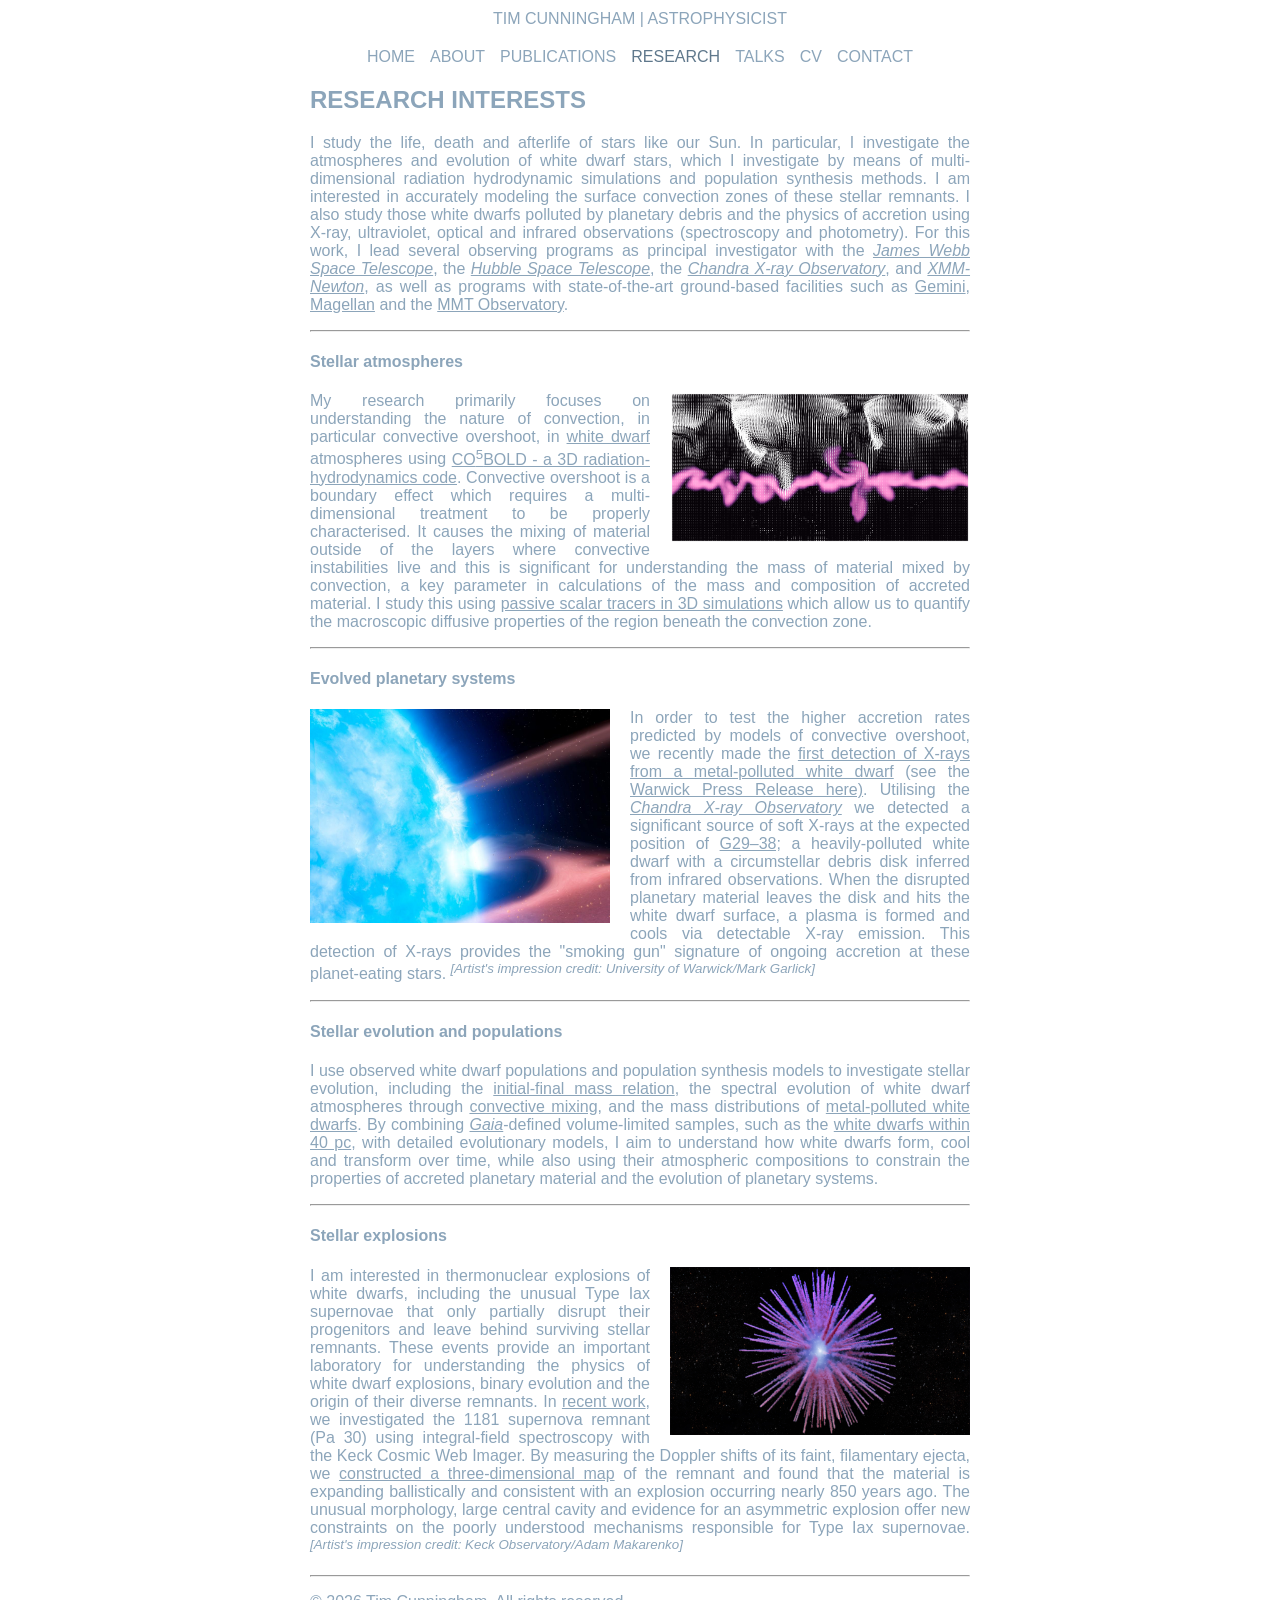
<file: research.html>
<!DOCTYPE html>
<html lang="en">
<head>
    <meta charset="UTF-8">
    <title>Tim Cunningham – Stellar Astrophysics</title>
    <!-- <meta name="robots" content="noindex, nofollow"> -->
    <meta name="viewport" content="width=device-width, initial-scale=1">
    <link rel="stylesheet" href="styles.css">
</head>
<body>

<header class="site-header">
    <div class="logo">
        <span class="logo-title">TIM CUNNINGHAM | ASTROPHYSICIST</span>
        <!-- <span class="logo-subtitle">Astrophysicist</span> -->
    </div>
    <nav class="main-nav">
        <a href="index.html">HOME</a>
        <a href="about.html">ABOUT</a>
        <a href="publications.html">PUBLICATIONS</a>
        <a href="research.html" class="active">RESEARCH</a>
        <!-- <a href="models.html">MODELS</a> -->
        <a href="talks.html">TALKS</a>
        <a href="cv.html">CV</a>
        <a href="contact.html">CONTACT</a>
    </nav>
</header>

<h2>RESEARCH INTERESTS</h2>
<p align="justify">I study the life, death and afterlife of stars like our Sun. 
    In particular, I investigate the atmospheres and evolution of white dwarf 
    stars, which I investigate by means of multi-dimensional radiation 
    hydrodynamic simulations and population synthesis methods. I am interested 
    in accurately modeling the surface convection zones of these stellar 
    remnants. I also study those white dwarfs polluted by planetary debris 
    and the physics of accretion using X-ray, ultraviolet, optical and infrared 
    observations (spectroscopy and photometry). For this work, I lead several 
    observing programs as principal investigator with the 
    <em><a href="https://science.nasa.gov/mission/webb/">James Webb Space Telescope</a></em>, 
    the <em><a href="https://science.nasa.gov/mission/hubble/">Hubble Space Telescope</a></em>, 
    the <em><a href="https://science.nasa.gov/mission/chandra/">Chandra X-ray Observatory</a></em>, 
    and <em><a href="https://www.cosmos.esa.int/web/xmm-newton">XMM-Newton</a></em>, 
    as well as programs with state-of-the-art ground-based facilities such 
    as <a href="https://www.gemini.edu">Gemini</a>, 
    <a href="https://www.cfa.harvard.edu/facilities-technology/telescopes-instruments/magellan-telescopes">Magellan</a> 
    and the <a href="https://www.cfa.harvard.edu/facilities-technology/telescopes-instruments/mmt-observatory">MMT Observatory</a>.</p>
<hr />
<h4>Stellar atmospheres</h4>
<p><img src="overshoot-inverted.png" alt="Artist's impression" 
       style="margin-left: 20px; margin-bottom: 6px;" align="right" 
       class="alignleft" width="300" border="0" /></p>
<p align="justify">My research primarily focuses on understanding the nature of 
    convection, in particular convective overshoot, in 
    <a href="https://en.wikipedia.org/wiki/White_dwarf">white dwarf</a> atmospheres 
    using <a href="https://www.lsw.uni-heidelberg.de/co5bold/workshop/cws_intro.html">CO<sup>5</sup>BOLD - 
        a 3D radiation-hydrodynamics code</a>. Convective overshoot is a boundary 
    effect which requires a multi-dimensional treatment to be properly characterised. 
    It causes the mixing of material outside of the layers where convective instabilities 
    live and this is significant for understanding the mass of material mixed by convection, 
    a key parameter in calculations of the mass and composition of accreted material. I 
    study this using <a href="https://warwick.ac.uk/fac/sci/physics/research/astro/people/cunningham/movies/">passive scalar tracers in 3D simulations</a> 
    which allow us to quantify the macroscopic diffusive properties of the region beneath the convection zone.</p>
<hr />
<h4 style="text-align: left;">Evolved planetary systems</h4>
<p><img style="margin-right: 20px; margin-bottom: 6px;" 
       class="alignleft" src="white_dwarf_accreting_gas.jpg" 
       alt="Artist's impression" align="left" width="300" border="0" /></p>
<p align="justify">In order to test the higher accretion rates predicted by models of convective overshoot, 
    we recently made the <a href="https://ui.adsabs.harvard.edu/abs/2022Natur.602..219C">first 
        detection of X-rays from a metal-polluted white dwarf</a> (see the 
    <a href="https://warwick.ac.uk/newsandevents/pressreleases/final_moments_of/">Warwick 
        Press Release here)</a>. Utilising the 
    <a href="https://www.nasa.gov/mission_pages/chandra/main/index.html"><em>Chandra X-ray Observatory</em></a> 
    we detected a significant source of soft X-rays at the expected position 
    of <a href="https://en.wikipedia.org/wiki/G_29-38">G29&ndash;38;</a> a 
    heavily-polluted white dwarf with a circumstellar debris disk inferred from 
    infrared observations. When the disrupted planetary material leaves the disk 
    and hits the white dwarf surface, a plasma is formed and cools via detectable 
    X-ray emission. This detection of X-rays provides the "smoking gun" 
    signature of ongoing accretion at these planet-eating stars. 
    <sup><em>[Artist's impression credit: University of Warwick/Mark Garlick]</em></sup></p>
<hr />
<h4>Stellar evolution and populations</h4>
<p align="justify">I use observed white dwarf populations and population 
    synthesis models to investigate stellar evolution, including the 
    <a href="https://ui.adsabs.harvard.edu/abs/2024MNRAS.527.3602C/abstract">initial-final 
        mass relation</a>, the spectral evolution of white dwarf 
    atmospheres through <a href="https://ui.adsabs.harvard.edu/abs/2020MNRAS.492.3540C/abstract">convective mixing</a>, 
    and the mass distributions of <a href="https://ui.adsabs.harvard.edu/abs/2025MNRAS.539.2021C/abstract">metal-polluted 
        white dwarfs</a>. By combining <em><a href="https://www.esa.int/Science_Exploration/Space_Science/Gaia">Gaia</a></em>-defined 
    volume-limited samples, such as the <a href="https://ui.adsabs.harvard.edu/abs/2024MNRAS.527.8687O/abstract">white dwarfs
        within 40 pc</a>, with detailed evolutionary models, I aim to 
    understand how white dwarfs form, cool and transform over time, 
    while also using their atmospheric compositions to constrain the 
    properties of accreted planetary material and the evolution of 
    planetary systems.</p>
<hr />
<h4 style="text-align: left;">Stellar explosions</h4>
<p><img src="filament_3_still-lr.jpg" alt="Artist's impression" align="right" 
       style="margin-bottom: 6px; margin-left: 20px;" width="300" border="0" /></p>
<p align="justify">I am interested in thermonuclear explosions of white dwarfs, 
    including the unusual Type Iax supernovae that only partially disrupt 
    their progenitors and leave behind surviving stellar remnants. These 
    events provide an important laboratory for understanding the physics 
    of white dwarf explosions, binary evolution and the origin of their 
    diverse remnants. In <a href="https://ui.adsabs.harvard.edu/abs/2024ApJ...975L...7C/abstract">recent work</a>, 
    we investigated the 1181 supernova remnant (Pa 30) using 
    integral-field spectroscopy with the Keck Cosmic Web Imager. 
    By measuring the Doppler shifts of its faint, filamentary ejecta, 
    we <a href="https://www.scientificamerican.com/article/what-made-this-bizarre-dandelion-supernova/">constructed a 
        three-dimensional map</a> of the remnant and found that the material 
    is expanding ballistically and consistent with an explosion occurring 
    nearly 850 years ago. The unusual morphology, large central cavity and
    evidence for an asymmetric explosion offer new constraints on the poorly 
    understood mechanisms responsible for Type Iax supernovae. 
    <sup><em>[Artist's impression credit: Keck Observatory/Adam Makarenko]</em></sup></p>
<hr />

<footer class="site-footer">
    <p>© <span id="year"></span> Tim Cunningham. All rights reserved.</p>
</footer>

<script>
    // Simple script to keep the year current
    document.getElementById('year').textContent = new Date().getFullYear();
</script>

</body>
</html>
</file>
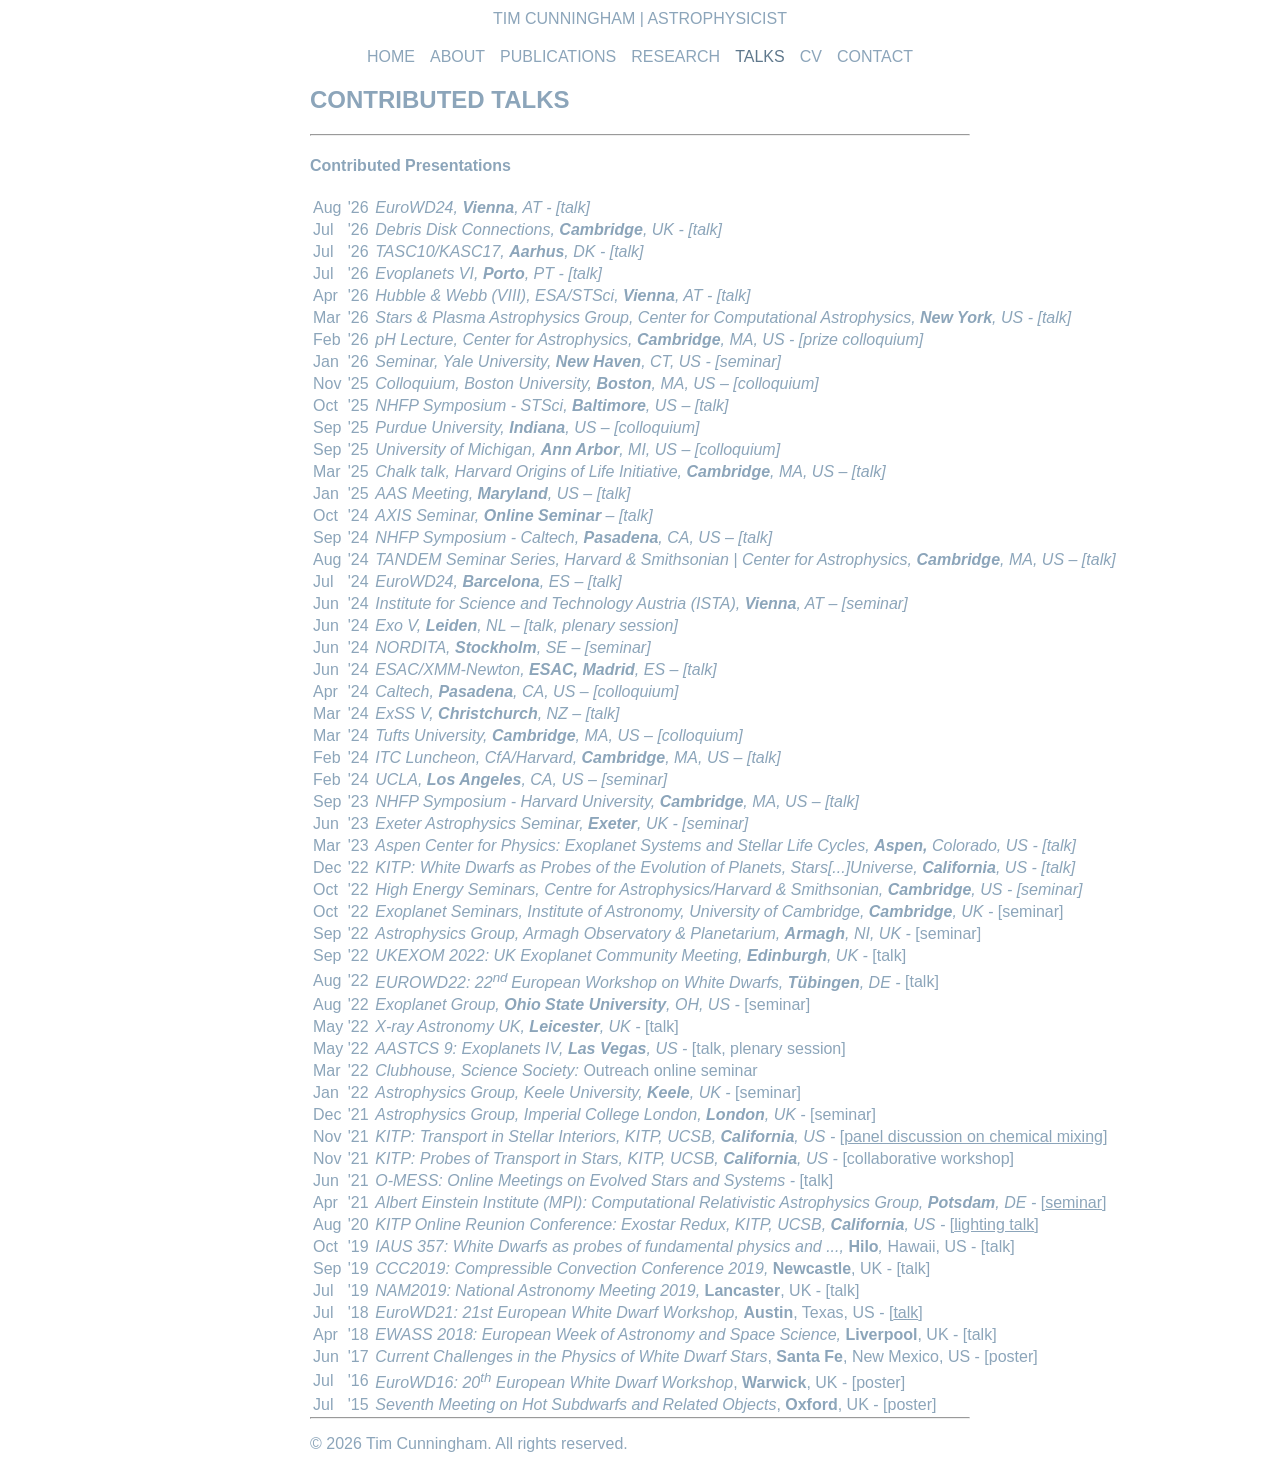
<file: talks.html>
<!DOCTYPE html>
<html lang="en">
<head>
    <meta charset="UTF-8">
    <!-- <meta name="robots" content="noindex, nofollow"> -->
    <title>About – Tim Cunningham</title>
    <meta name="viewport" content="width=device-width, initial-scale=1">
    <link rel="stylesheet" href="styles.css">
</head>
<body>

<header class="site-header">
    <div class="logo">
        <span class="logo-title">TIM CUNNINGHAM | ASTROPHYSICIST</span>
        <!-- <span class="logo-subtitle">Astrophysicist</span> -->
    </div>
    <nav class="main-nav">
        <a href="index.html">HOME</a>
        <a href="about.html">ABOUT</a>
        <a href="publications.html">PUBLICATIONS</a>
        <a href="research.html">RESEARCH</a>
        <!-- <a href="models.html">MODELS</a> -->
        <a href="talks.html" class="active">TALKS</a>
        <a href="cv.html">CV</a>
        <a href="contact.html">CONTACT</a>
    </nav>
</header>

<main class="page-content">
    <h2>CONTRIBUTED TALKS</h2>

<div></div>
<div><hr /></div>
<h4>Contributed Presentations</h4>
<table style="height: 144px; width: 839px;" align="left" class="table                                 ">
<tbody>
<tr>
<td style="width: 25px;">Aug</td>
<td style="width: 25px;">'26</td>
<td style="width: 759px;"><i>EuroWD24, <strong>Vienna</strong>, AT - [talk]</i></td>
</tr>
<tr>
<td style="width: 25px;">Jul</td>
<td style="width: 25px;">'26</td>
<td style="width: 759px;"><i>Debris Disk Connections, <strong>Cambridge</strong>, UK - [talk]</i></td>
</tr>
<tr>
<td style="width: 25px;">Jul</td>
<td style="width: 25px;">'26</td>
<td style="width: 759px;"><i>TASC10/KASC17, <strong>Aarhus</strong>, DK - [talk]</i></td>
</tr>
<tr>
<td style="width: 25px;">Jul</td>
<td style="width: 25px;">'26</td>
<td style="width: 759px;"><i>Evoplanets VI, <strong>Porto</strong>, PT - [talk]</i></td>
</tr>
<tr>
<td style="width: 25px;">Apr</td>
<td style="width: 25px;">'26</td>
<td style="width: 759px;"><i>Hubble &amp; Webb (VIII), ESA/STSci, <strong>Vienna</strong>, AT - [talk]</i></td>
</tr>
<tr>
<td style="width: 25px;">Mar</td>
<td style="width: 25px;">'26</td>
<td style="width: 759px;"><i>Stars &amp; Plasma Astrophysics Group, Center for Computational Astrophysics, <strong>New York</strong>, US - [talk]</i></td>
</tr>
<tr>
<td style="width: 25px;">Feb</td>
<td style="width: 25px;">'26</td>
<td style="width: 759px;"><i>pH Lecture, Center for Astrophysics, <strong>Cambridge</strong>, MA, US - [prize colloquium]</i></td>
</tr>
<tr>
<td style="width: 25px;">Jan</td>
<td style="width: 25px;">'26</td>    
<td style="width: 759px;"><i>Seminar, Yale University, <strong>New Haven</strong>, CT, US - [seminar]</i></td>
</tr>
<tr>
<td style="width: 25px;">Nov</td>
<td style="width: 25px;">'25</td>
<td style="width: 759px;"><i>Colloquium, Boston University, <strong>Boston</strong>, MA, US &ndash; [colloquium]</i></td>
</tr>
<tr>
<td style="width: 25px;">Oct</td>
<td style="width: 25px;">'25</td>
<td style="width: 759px;"><i>NHFP Symposium - STSci, <strong>Baltimore</strong>, US &ndash; [talk]</i></td>
</tr>
<tr>
<td style="width: 25px;">Sep</td>
<td style="width: 25px;">'25</td>
<td style="width: 759px;"><i>Purdue University, <strong>Indiana</strong>, US &ndash; [colloquium]</i></td>
</tr>
<tr>
<td style="width: 25px;">Sep</td>
<td style="width: 25px;">'25</td>
<td style="width: 759px;"><i>University of Michigan, <strong>Ann Arbor</strong>, MI, US &ndash; [colloquium]</i></td>
</tr>
<tr>
<td style="width: 25px;">Mar</td>
<td style="width: 25px;">'25</td>
<td style="width: 759px;"><i>Chalk talk, Harvard Origins of Life Initiative, <strong>Cambridge</strong>, MA, US &ndash; [talk]</i></td>
</tr>
<tr>
<td style="width: 25px;">Jan</td>
<td style="width: 25px;">'25</td>
<td style="width: 759px;"><i>AAS Meeting, <strong>Maryland</strong>, US &ndash; [talk]</i></td>
</tr>
<tr>
<td style="width: 25px;">Oct</td>
<td style="width: 25px;">'24</td>
<td style="width: 759px;"><i>AXIS Seminar, <strong>Online Seminar</strong> &ndash; [talk]</i></td>
</tr>
<tr>
<td style="width: 25px;">Sep</td>
<td style="width: 25px;">'24</td>
<td style="width: 759px;"><i>NHFP Symposium - Caltech, <strong>Pasadena</strong>, CA, US &ndash; [talk]</i></td>
</tr>
<tr>
<td style="width: 25px;">Aug</td>
<td style="width: 25px;">'24</td>
<td style="width: 759px;"><i>TANDEM Seminar Series, Harvard &amp; Smithsonian | Center for Astrophysics, <strong>Cambridge</strong>, MA, US &ndash; [talk]</i></td>
</tr>
<tr>
<td style="width: 25px;">Jul</td>
<td style="width: 25px;">'24</td>
<td style="width: 759px;"><i>EuroWD24, <strong>Barcelona</strong>, ES &ndash; [talk]</i></td>
</tr>
<tr>
<td style="width: 25px;">Jun</td>
<td style="width: 25px;">'24</td>
<td style="width: 759px;"><i>Institute for Science and Technology Austria (ISTA), <strong>Vienna</strong>, AT &ndash; [seminar]</i></td>
</tr>
<tr>
<td style="width: 25px;">Jun</td>
<td style="width: 25px;">'24</td>
<td style="width: 759px;"><i>Exo V, <strong>Leiden</strong>, NL &ndash; [talk, plenary session]</i></td>
</tr>
<tr>
<td style="width: 25px;">Jun</td>
<td style="width: 25px;">'24</td>
<td style="width: 759px;"><i>NORDITA, <strong>Stockholm</strong>, SE &ndash; [seminar]</i></td>
</tr>
<tr>
<td style="width: 25px;">Jun</td>
<td style="width: 25px;">'24</td>
<td style="width: 759px;"><i>ESAC/XMM-Newton, <strong>ESAC, Madrid</strong>, ES &ndash; [talk]</i></td>
</tr>
<tr>
<td style="width: 25px;">Apr</td>
<td style="width: 25px;">'24</td>
<td style="width: 759px;"><i>Caltech, <strong>Pasadena</strong>, CA, US &ndash; [colloquium]</i></td>
</tr>
<tr>
<td style="width: 25px;">Mar</td>
<td style="width: 25px;">'24</td>
<td style="width: 759px;"><i>ExSS V, <strong>Christchurch</strong>, NZ &ndash; [talk]</i></td>
</tr>
<tr>
<td style="width: 25px;">Mar</td>
<td style="width: 25px;">'24</td>
<td style="width: 759px;"><i>Tufts University, <strong>Cambridge</strong>, MA, US &ndash; [colloquium]</i></td>
</tr>
<tr>
<td style="width: 25px;">Feb</td>
<td style="width: 25px;">'24</td>
<td style="width: 759px;"><i>ITC Luncheon, CfA/Harvard, <strong>Cambridge</strong>, MA, US &ndash; [talk]</i></td>
</tr>
<tr>
<td style="width: 25px;">Feb</td>
<td style="width: 25px;">'24</td>
<td style="width: 759px;"><i>UCLA, <strong>Los Angeles</strong>, CA, US &ndash; [seminar]</i></td>
</tr>
<tr>
<td style="width: 25px;">Sep</td>
<td style="width: 25px;">'23</td>
<td style="width: 759px;"><i>NHFP Symposium - Harvard University, <strong>Cambridge</strong>, MA, US &ndash; [talk]</i></td>
</tr>
<tr>
<td style="width: 25px;">Jun</td>
<td style="width: 25px;">'23</td>
<td style="width: 759px;"><i>Exeter Astrophysics Seminar, <strong>Exeter</strong>, UK - [seminar]</i></td>
</tr>
<tr>
<td style="width: 25px;">Mar</td>
<td style="width: 25px;">'23</td>
<td style="width: 759px;"><i>Aspen Center for Physics: Exoplanet Systems and Stellar Life Cycles, <strong>Aspen, </strong>Colorado, US - [talk]</i></td>
</tr>
<tr>
<td style="width: 25px;">Dec</td>
<td style="width: 25px;">'22</td>
<td style="width: 759px;"><i>KITP: White Dwarfs as Probes of the Evolution of Planets, Stars[...]Universe,<em>&nbsp;<strong>California</strong>, US</em> - [talk]</i></td>
</tr>
<tr>
<td style="width: 25px;">Oct</td>
<td style="width: 25px;">'22</td>
<td style="width: 759px;"><i>High Energy Seminars, Centre for Astrophysics/Harvard &amp; Smithsonian, <strong>Cambridge</strong>, US - [seminar]</i></td>
</tr>
<tr>
<td style="width: 25px;">Oct</td>
<td style="width: 25px;">'22</td>
<td style="width: 759px;"><i>Exoplanet Seminars, Institute of Astronomy, University of Cambridge, <strong>Cambridge</strong>, UK - </i>[seminar]</td>
</tr>
<tr>
<td style="width: 25px;">Sep</td>
<td style="width: 25px;">'22</td>
<td style="width: 759px;"><i>Astrophysics Group, Armagh Observatory &amp; Planetarium, <b>Armagh</b>, NI, UK - </i>[seminar]</td>
</tr>
<tr>
<td style="width: 25px;">Sep</td>
<td style="width: 25px;">'22</td>
<td style="width: 759px;"><i>UKEXOM 2022: UK Exoplanet Community Meeting, <b>Edinburgh</b>, UK - </i>[talk]</td>
</tr>
<tr>
<td style="width: 25px;">Aug</td>
<td style="width: 25px;">'22</td>
<td style="width: 759px;"><i>EUROWD22: 22<sup>nd </sup>European Workshop on White Dwarfs, <b>T&uuml;bingen</b>, DE - </i>[talk]</td>
</tr>
<tr>
<td style="width: 25px;">Aug</td>
<td style="width: 25px;">'22</td>
<td style="width: 759px;"><i>Exoplanet Group, <strong>Ohio State University</strong>, OH, US - </i>[seminar]</td>
</tr>
<tr>
<td style="width: 25px;">May</td>
<td style="width: 25px;">'22</td>
<td style="width: 759px;"><i>X-ray Astronomy UK, <strong>Leicester</strong>, UK - </i>[talk]</td>
</tr>
<tr>
<td style="width: 25px;">May</td>
<td style="width: 25px;">'22</td>
<td style="width: 759px;"><i>AASTCS 9: Exoplanets IV, <strong>Las Vegas</strong>, US - </i>[talk, plenary session]</td>
</tr>
<tr>
<td style="width: 25px;">Mar</td>
<td style="width: 25px;">'22</td>
<td style="width: 759px;"><i>Clubhouse, Science Society: </i>Outreach online seminar</td>
</tr>
<tr>
<td style="width: 25px;">Jan</td>
<td style="width: 25px;">'22</td>
<td style="width: 759px;"><i>Astrophysics Group, Keele University, <strong>Keele</strong>, UK - </i>[seminar]</td>
</tr>
<tr>
<td style="width: 25px;">Dec</td>
<td style="width: 25px;">'21</td>
<td style="width: 759px;"><i>Astrophysics Group, Imperial College London, <strong>London</strong>, UK - </i>[seminar]</td>
</tr>
<tr>
<td style="width: 25px;">Nov</td>
<td style="width: 25px;">'21</td>
<td style="width: 759px;"><i>KITP: Transport in Stellar Interiors, <em>KITP, UCSB, <strong>California</strong>, US</em> - </i>[<a href="https://online.kitp.ucsb.edu/online/transtar-c21/cunningham_karakas_martell_pratt/">panel discussion on chemical mixing</a>]</td>
</tr>
<tr>
<td style="width: 25px;">Nov</td>
<td style="width: 25px;">'21</td>
<td style="width: 759px;"><i>KITP: Probes of Transport in Stars, <em>KITP, UCSB, <strong>California</strong>, US</em> -</i> [collaborative workshop]</td>
</tr>
<tr>
<td style="width: 25px;">Jun</td>
<td style="width: 25px;">'21</td>
<td style="width: 759px;"><i>O-MESS: Online Meetings on Evolved Stars and Systems - </i>[talk]</td>
</tr>
<tr>
<td style="width: 25px;">Apr</td>
<td style="width: 25px;">'21</td>
<td style="width: 759px;"><i>Albert Einstein Institute (MPI): Computational Relativistic Astrophysics Group, <strong>Potsdam</strong>, DE - </i>[<a href="https://seminput.aei.mpg.de/more_info.php?which=11014&amp;mode=rl&amp;talk=index">seminar</a>]</td>
</tr>
<tr>
<td style="width: 25px;">Aug</td>
<td style="width: 25px;">'20</td>
<td style="width: 759px;"><em>KITP Online Reunion Conference: Exostar Redux, KITP, UCSB, <strong>California</strong>, US - </em>[<a href="https://online.kitp.ucsb.edu/online/exostar_oc20/lightning4/">lighting talk</a>]</td>
</tr>
<tr>
<td style="width: 25px;">Oct</td>
<td style="width: 25px;">'19</td>
<td style="width: 759px;"><em>IAUS 357: White Dwarfs as probes of fundamental physics and ..., </em><strong>Hilo</strong><em>, </em>Hawaii, US - [talk]</td>
</tr>
<tr>
<td style="width: 25px;">Sep</td>
<td style="width: 25px;">'19</td>
<td style="width: 759px;"><em>CCC2019: Compressible Convection Conference 2019, </em><strong>Newcastle</strong>, UK - [talk]</td>
</tr>
<tr>
<td style="width: 25px;">Jul</td>
<td style="width: 25px;">'19</td>
<td style="width: 759px;"><em>NAM2019: National Astronomy Meeting 2019, </em><strong>Lancaster</strong>, UK - [talk]<em><br /></em></td>
</tr>
<tr>
<td style="width: 25px;">Jul</td>
<td style="width: 25px;">'18</td>
<td style="width: 759px;"><em>EuroWD21: 21st European White Dwarf Workshop, </em><strong>Austin</strong>, Texas, US - [<a href="https://www.youtube.com/watch?v=517BtLtRuIo&amp;t=1577s">talk</a>]</td>
</tr>
<tr>
<td style="width: 25px;">Apr</td>
<td style="width: 25px;">'18</td>
<td style="width: 759px;"><em>EWASS 2018: European Week of Astronomy and Space Science, </em><strong>Liverpool</strong>, UK - [talk]</td>
</tr>
<tr>
<td style="width: 25px;">Jun</td>
<td style="width: 25px;">'17</td>
<td style="width: 759px;"><em>Current Challenges in the Physics of White Dwarf Stars</em>, <strong>Santa Fe</strong>, New Mexico, US - [poster]</td>
</tr>
<tr>
<td style="width: 25px;">Jul</td>
<td style="width: 25px;">'16</td>
<td style="width: 759px;"><em>EuroWD16: 20<sup>th</sup> European White Dwarf Workshop</em>, <strong>Warwick</strong>, UK - [poster]</td>
</tr>
<tr>
<td style="width: 25px;">Jul</td>
<td style="width: 25px;">'15</td>
<td style="width: 759px;"><em>Seventh Meeting on Hot Subdwarfs and Related Objects</em>, <strong>Oxford</strong>, UK - [poster]</td>
</tr>
</tbody>
</table>
<p style="padding-left: 25px;"></p>

<hr />
  
</main>

<footer class="site-footer">
    <p>© <span id="year"></span> Tim Cunningham. All rights reserved.</p>
</footer>

<script>
    document.getElementById('year').textContent = new Date().getFullYear();
</script>

</body>
</html>
</file>
<file: styles.css>
* {
    box-sizing: border-box;
}

body {
    max-width: 700px;
    margin: 10px auto 10px;
    padding: 0 20px;
    font-family: Arial, Helvetica, sans-serif;
    color: #D8E1E6;  /* medium-dark gray */
}

img {
    max-width: 80%;
    height: auto;
}

.site-header {
    text-align: center;
}

.logo {
    text-align: center;
    margin-bottom: 20px;
}

.logo-title,
.logo-subtitle {
    display: block;
}

.main-nav {
    display: flex;
    justify-content: center;
    flex-wrap: wrap;
    gap: 15px;
}

.main-nav a,
.main-nav a:visited {
    color: #8CA5BA;
    text-decoration: none;
}

.main-nav a:hover,
.main-nav a.active {
    color: #5F788C;
}

a,
a:visited {
    color: #8CA5BA;
}

a:hover,
a:focus {
    color: #5F788C;
}

body {
    color: #8CA5BA !important;
}

p {
    color: #8CA5BA !important;
}
</file>
